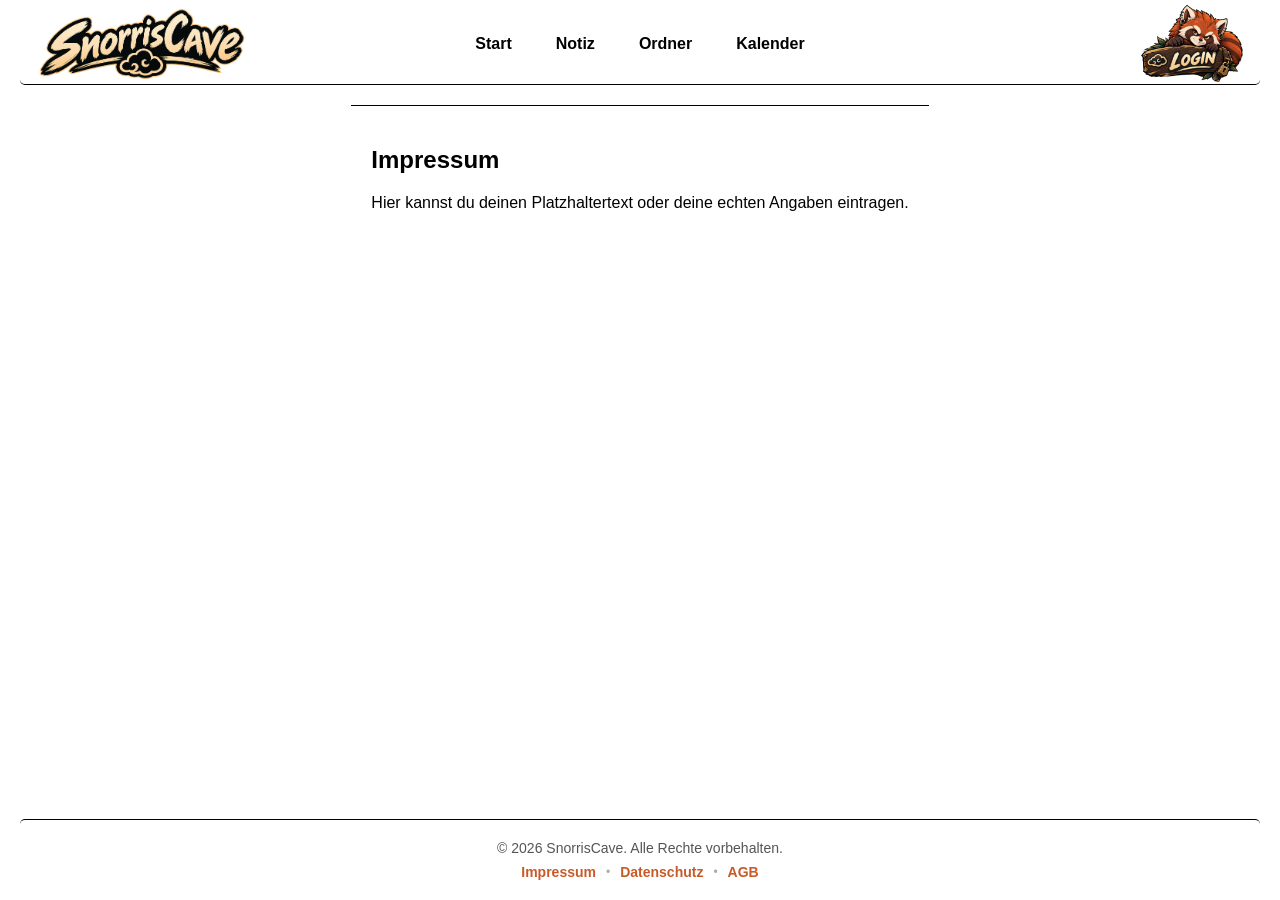
<file: agb.html>
<!DOCTYPE html>
<html lang="de">
<head>
    <meta charset="UTF-8">
    <meta name="viewport" content="width=device-width, initial-scale=1.0">
    <title>AGB's</title>
    <link rel="stylesheet" href="style.css">
</head>
<body>

    <header class="main-header">
        <a href="Start.html" class="logo-container">
            <img src="Image/sc.schrifft.png" alt="SnorrisCave Logo" class="header-logo">
        </a>
        <nav class="navbar">
            <ul>
                <li><a href="Start.html">Start</a></li>
                <li><a href="Neu.html">Notiz</a></li>
                <li><a href="Ordner.html">Ordner</a></li>
                <li><a href="Kalender.html">Kalender</a></li>
            </ul>
        </nav>
        <a href="login.html">
            <img src="Image/sc.login.png" alt="SnorrisCave Login" class="header_login">
        </a>
    </header>

    <main class="content-area" style="text-align: left; max-width: 800px; margin: 0 auto;">
        <h2>Impressum</h2>
        <p>Hier kannst du deinen Platzhaltertext oder deine echten Angaben eintragen.</p>
    </main>

    <footer class="main-footer">
        <div class="footer-content">
            <p>&copy; 2026 SnorrisCave. Alle Rechte vorbehalten.</p>
            <nav class="footer-nav">
                <a href="impressum.html">Impressum</a>
                <span class="footer-divider">•</span>
                <a href="datenschutz.html">Datenschutz</a>
                <span class="footer-divider">•</span>
                <a href="agb.html">AGB</a>
            </nav>
        </div>
    </footer>

</body>
</html>
</file>
<file: style.css>
/* -----------------------------------------------------------------------------------------------------------------------
                                            Styles für die Willkommensseite (index.html) 
----------------------------------------------------------------------------------------------------------------------- */

.welcome-body {
    display: flex;
    justify-content: center;
    align-items: center;
    min-height: 100vh;
    margin: 0;
    background-color: white;
}

#welcomeVideo {
    pointer-events: none;
}

.welcome-container {
    text-align: center;
}

.logo-img {
    display: block;
    width: 700px;
    height: auto;
    margin: 0 auto 20px;
    border-radius: 8px;
}

.willkommen-btn {
    display: inline-block;
    padding: 12px 24px;
    color: black;
    text-decoration: none;
    font-size: 20px;
    font-weight: bold;
    border-radius: 5px;
    cursor: pointer;
    transition: background 1s, color 1s;

    &:hover {
        background-color: #c85a28;
        color: white;
    }
}


/* -----------------------------------------------------------------------------------------------------------------------
                                            Grundlegende Einstellungen & Header/Navbar
------------------------------------------------------------------------------------------------------------------------*/

body {
    font-family: Arial, Helvetica, sans-serif;
    margin: 0;
    padding: 10px 20px 0 20px; /* Unten 0, damit der Footer Bündig abschließt */
    background-color: white;
    min-height: 100vh;
    display: flex;
    flex-direction: column; /* Grundvoraussetzung für den Sticky Footer */
    box-sizing: border-box;
}

.top-inputs-row input:focus,
.input-group input:focus,
.input-group select:focus,
.input-group textarea:focus,
.toolbar-select:focus {
    border-color: #c85a28 !important;
    outline: none !important;
    box-shadow: 0 0 5px rgba(200, 90, 40, 0.4);
}

.main-header {
    display: flex;
    align-items: center;
    padding: 4px 15px 10px 15px;
    margin-bottom: 20px;
    border-bottom: 1px solid #000;
    border-radius: 5px;
    position: relative;
    height: 60px;
}

.logo-container {
    display: flex;
    align-items: center;
    text-decoration: none;
    z-index: 2;
}

.header-logo {
    height: 70px;
    width: auto;
    display: block;
    object-fit: contain;
}

.header_login {
    position: absolute;
    right: 15px;
    transform: translateY(-50%) scale(1);
    height: 80px;
    cursor: pointer;
    transition: transform 0.3s ease-in-out;
}

.header_login:hover {
    transform: translateY(-50%) scale(1.12);
}

.navbar {
    position: absolute;
    left: 50%;
    transform: translateX(-50%);
    display: flex;
    justify-content: center;

    & ul {
        list-style: none;
        display: flex;
        gap: 12px;
        padding: 0;
        margin: 0;
    }

    & li a {
        display: inline-block;
        padding: 8px 16px;
        color: black;
        text-decoration: none;
        font-size: 16px;
        font-weight: bold;
        border-radius: 5px;
        cursor: pointer;
        transition: background 0.3s;

        &:hover,
        &.active {
            background-color: #c85a28;
            color: white;
        }
    }
}

.content-area {
    border-top: 1px solid black;
    
    min-height: 300px;
    padding: 20px;
    background-color: #fff;
    text-align: center;
    flex: 1; /* Nimmt den freien Platz ein und drückt den Footer nach ganz unten */
}


/* -----------------------------------------------------------------------------------------------------------------------
                                            Styling für die Neu-Seite (Formular & Editor) 
------------------------------------------------------------------------------------------------------------------------*/

.editor-form {
    display: flex;
    flex-direction: column;
    gap: 15px;
}

.top-inputs-row {
    display: flex;
    gap: 15px;
    flex-wrap: wrap;
}

.input-group {
    display: flex;
    flex-direction: column;
    text-align: left;

    & label {
        font-size: 14px;
        font-weight: bold;
        margin-bottom: 5px;
    }

    & input,
    & select,
    & textarea {
        border: 1px solid #000;
        border-radius: 5px;
        padding: 8px;
        font-size: 14px;
        background-color: #fff;
        font-family: Arial, Helvetica, sans-serif;
    }
}

.tags-group {
    flex-grow: 1;
}

.save-btn {
    display: inline-block;
    padding: 6px 24px;
    color: black;
    text-decoration: none;
    font-size: 16px;
    font-weight: bold;
    border-radius: 5px;
    border: 1px solid #000;
    cursor: pointer;
    background-color: white;
    transition: background 0.3s, color 0.3s;

    &:hover {
        background-color: #c85a28;
        color: white;
    }
}


/* -----------------------------------------------------------------------------------------------------------------------
                                            Quill.js Schreibbereich & Container-Höhen
------------------------------------------------------------------------------------------------------------------------*/

#editorText {
    height: 55vh;
    min-height: 280px;
    display: flex;
    flex-direction: column;
    background: #ffffff;
    border: 1px solid black;
    border-radius: 8px;
    overflow: hidden;

    & .ql-container.ql-snow {
        flex: 1;
        display: flex;
        flex-direction: column;
        border: none !important;
        font-size: 16px;
    }

    & .ql-editor {
        flex: 1;
        min-height: 100%;
        padding: 15px;
        box-sizing: border-box;
        cursor: text !important;
    }

    &:focus-within {
        border-color: #c85a28 !important;
        box-shadow: 0 0 5px rgba(200, 90, 40, 0.4);
    }
}

.ql-toolbar.ql-snow {
    border: 1px solid #000 !important;
    border-radius: 8px !important;
}


/* -----------------------------------------------------------------------------------------------------------------------
                                            Styling für die Ordner-Seite (Ordner.html) 
----------------------------------------------------------------------------------------------------------------------- */

.page-title {
    text-align: center;
    margin: 0 0 15px;
    font-size: 28px;
}

.top-action-row {
    display: flex;
    justify-content: center;
    align-items: center;
    margin-bottom: 20px;
    padding-bottom: 10px;
    border-bottom: 1px solid #000;
}

.add-folder-btn {
    margin: 0;
    padding: 8px 16px;
    background-color: #fff;
    border-radius: 5px;
    border: 1px solid #000;
    font-size: 14px;
    font-weight: bold;
    cursor: pointer;
    transition: background 0.3s, color 0.3s;

    &:hover {
        background-color: #c85a28;
        color: white;
    }
}

.folder-grid {
    display: flex;
    flex-wrap: wrap;
    justify-content: center;
    gap: 20px;
}

.folder-card {
    border: 1px solid #000;
    border-radius: 8px;
    padding: 20px 15px;
    background-color: #fff;
    text-align: center;
    cursor: pointer;
    width: 180px;
    transition: transform 0.2s, box-shadow 0.2s;

    &:hover {
        transform: translateY(-3px);
        box-shadow: 0 4px 8px rgba(0, 0, 0, 0.15);
    }
}

.folder-icon { font-size: 40px; margin-bottom: 10px; }
.folder-name { font-weight: bold; font-size: 16px; margin-bottom: 5px; }
.folder-info { font-size: 12px; color: #666; }

.archive-card {
    background: #ffffff;
    border-left: 4px solid #c85a28;
    border-radius: 8px;
    margin-bottom: 12px;
    box-shadow: 0 2px 4px rgba(0,0,0,0.05);
    overflow: hidden;
}

.archive-card-header {
    padding: 15px;
    display: flex;
    justify-content: space-between;
    align-items: center;
    cursor: pointer;
    background-color: #fafafa;
    transition: background 0.2s ease;

    &:hover { background-color: #fbf5ee; }
}

.header-left, .header-right {
    display: flex;
    align-items: center;
    gap: 15px;
}

.archive-date { font-size: 13px; font-weight: 600; color: #666; }
.archive-title { margin: 0; font-size: 16px; color: #333; }
.archive-tags { font-size: 13px; color: #c85a28; background: #fbf3eb; padding: 4px 8px; border-radius: 4px; }
.toggle-icon { font-size: 12px; color: #888; }

.archive-card-body {
    display: none;
    padding: 15px;
    border-top: 1px solid #eee;
    background: #ffffff;
}

.archive-text {
    white-space: pre-wrap;
    font-size: 14px;
    color: #444;
    line-height: 1.5;
    margin-top: 0;
}


/* -----------------------------------------------------------------------------------------------------------------------
                                            Styling für die Kalender-Seite (Kalender.html) 
----------------------------------------------------------------------------------------------------------------------- */

.calendar-header {
    display: flex;
    justify-content: space-between;
    align-items: center;
    margin-bottom: 20px;
    padding-bottom: 10px;
    border-bottom: 1px solid #000;
}

.current-month { margin: 0; font-size: 22px; }

.cal-nav-btn {
    padding: 6px 14px;
    background-color: #fff;
    border: 1px solid #000;
    border-radius: 5px;
    cursor: pointer;
    font-weight: bold;
    transition: background 0.3s, color 0.3s;

    &:hover {
        background-color: #c85a28;
        color: white;
    }
}

.calendar-grid {
    display: grid;
    grid-template-columns: repeat(7, 1fr);
    gap: 8px;
    max-width: 900px;
    margin: 0 auto;
}

.day-label {
    font-weight: bold;
    padding: 10px 0;
    background-color: #eee;
    border: 1px solid #000;
    border-radius: 4px;
    text-align: center;
}

.calendar-day {
    height: 75px;
    border: 1px solid #000;
    border-radius: 4px;
    padding: 6px;
    text-align: left;
    background-color: #fff;
    cursor: pointer;
    transition: background 0.2s, border-color 0.2s;
    box-sizing: border-box;
    overflow-y: auto;

    &:hover:not(.empty) {
        background-color: #fcf4eb;
        border-color: #c85a28;
    }

    &.empty {
        background-color: #f9f9f9;
        border-color: #eee;
        cursor: default;
    }

    /* Heute */
    &.today {
        border: 2px solid #c85a28 !important;
        background-color: #fbf3eb !important;
    }

    /* Dezent ausgewählter Tag */
    &.selected:not(.today) {
        background-color: #fcf4eb !important;
        border: 2px solid #d8aa8d !important;
    }
}

.day-num { font-weight: bold; font-size: 14px; }

.calendar-controls {
    display: flex;
    justify-content: center;
    align-items: center;
    gap: 25px;
    margin: 25px auto 15px;
    flex-wrap: wrap;
}

.add-event-btn {
    padding: 8px 16px;
    background-color: #fff;
    color: black;
    border: 1px solid #000;
    border-radius: 5px;
    font-size: 14px;
    font-weight: bold;
    cursor: pointer;
    transition: background 0.3s, color 0.3s;

    &:hover {
        background-color: #c85a28;
        color: white;
    }
}

.legend, .legend-item {
    display: flex;
    align-items: center;
    gap: 15px;
    font-size: 14px;
    font-weight: bold;
}
.legend-item { gap: 6px; }

.color-dot {
    width: 12px;
    height: 12px;
    border-radius: 50%;
    display: inline-block;
    border: 1px solid rgba(0, 0, 0, 0.2);
    box-sizing: border-box;

    &.event, &.work { background-color: #e57338; }
    &.task { background-color: #6a3518; }
    &.note { background-color: #6c757d; }
    &.urgent { background-color: #ffffff; border: 2px solid #dc3545 !important; }
}

.event-urgent {
    border: 2px solid #dc3545 !important;
    box-shadow: 0 0 4px rgba(220, 53, 69, 0.5);
}


/* -----------------------------------------------------------------------------------------------------------------------
                                            Styling für das Pop-up (Modal) & Typ-Schalter
----------------------------------------------------------------------------------------------------------------------- */

.modal-overlay {
    position: fixed;
    inset: 0;
    background-color: rgba(0, 0, 0, 0.5);
    display: flex;
    justify-content: center;
    align-items: center;
    z-index: 9999;
}

.modal-box {
    background: #ffffff;
    border: 1px solid #000000;
    border-radius: 8px;
    padding: 20px 25px;
    width: 90%;
    max-width: 480px;
    box-shadow: 0 4px 12px rgba(0, 0, 0, 0.2);
    box-sizing: border-box;

    & textarea { resize: none !important; }
    & .top-inputs-row { align-items: flex-end; }
    & .top-inputs-row .input-group:first-child { margin-top: 0; }
}

.modal-header {
    display: flex;
    justify-content: space-between;
    align-items: center;
    border-bottom: 1px solid #000;
    padding-bottom: 10px;
    margin-bottom: 15px;

    & h3 { margin: 0; font-size: 20px; color: #000; }
}

.modal-close-icon {
    background: transparent;
    border: none;
    font-size: 18px;
    font-weight: bold;
    cursor: pointer;
    color: #000;

    &:hover { color: #dc3545; }
}

.type-selector {
    display: flex;
    gap: 10px;
    margin-bottom: 10px;

    & input[type="radio"] { display: none; }
    & input[type="radio"]#typeTask:checked + .type-btn-label { background-color: #6a3518; color: white; border-color: #6a3518; }
    & input[type="radio"]#typeEvent:checked + .type-btn-label { background-color: #e57338; color: white; border-color: #e57338; }
}

.type-btn-label {
    flex: 1;
    text-align: center;
    padding: 8px;
    border: 1px solid #000;
    border-radius: 5px;
    cursor: pointer;
    font-weight: bold;
    font-size: 13px;
    background-color: #fff;
    color: #000;
    transition: all 0.2s ease;
}

.modal-actions {
    display: flex;
    gap: 10px;
    justify-content: flex-end;
    margin-top: 10px;
}

.cancel-btn {
    padding: 6px 18px;
    color: black;
    background-color: #fff;
    border: 1px solid #000;
    border-radius: 5px;
    font-size: 14px;
    font-weight: bold;
    cursor: pointer;
    transition: background 0.3s, color 0.3s;

    &:hover {
        background-color: #dc3545;
        color: white;
    }
}


/* -----------------------------------------------------------------------------------------------------------------------
                                            Tages-Detailansicht (Kalender.html)
----------------------------------------------------------------------------------------------------------------------- */

.day-detail-section {
    margin-top: 25px;
    background: #fff;
    border: 1px solid #000;
    border-radius: 8px;
    padding: 20px;
    text-align: left;
}

.day-detail-header {
    display: flex;
    justify-content: space-between;
    align-items: center;
    border-bottom: 1px solid #000;
    padding-bottom: 10px;
    margin-bottom: 15px;

    & h3 { margin: 0; color: #000; }
}

.btn-close-detail {
    background: #dc3545;
    color: white;
    border: 1px solid #000;
    padding: 5px 12px;
    border-radius: 5px;
    cursor: pointer;
    font-weight: bold;

    &:hover { background: #a71d2a; }
}

.event-card-item {
    background: #fff;
    padding: 10px 14px;
    margin-bottom: 10px;
    border-radius: 6px;
    border: 1px solid #ccc;
    display: flex;
    justify-content: space-between;
    align-items: center;

    &:hover {
        background-color: #fcf4eb;
    }
}

#dayDetailContainer,
#dayDetailContainer * {
    text-align: left !important;
}


/* -----------------------------------------------------------------------------------------------------------------------
                                            Styling für das Startseiten-Dashboard
----------------------------------------------------------------------------------------------------------------------- */

.welcome-section {
    margin-bottom: 30px;
    text-align: center;
}

.info-text {
    font-size: 16px;
    max-width: 700px;
    margin: 10px auto 0;
    line-height: 1.5;
}

.dashboard-grid {
    display: flex;
    justify-content: center;
    margin-top: 25px;
}

.dashboard-card {
    width: 100%;
    max-width: 600px;
    background-color: #fff;
    border: 1px solid #000;
    border-radius: 8px;
    padding: 20px;
    text-align: left;
    box-shadow: 0 2px 4px rgba(0,0,0,0.05);

    & h3 {
        margin-top: 0;
        margin-bottom: 15px;
        border-bottom: 1px solid #000;
        padding-bottom: 8px;
        font-size: 18px;
    }
}

.dashboard-list {
    list-style: none;
    padding: 0;
    margin: 0;

    & li {
        padding: 10px 0;
        border-bottom: 1px solid #eee;

        &:last-child { border-bottom: none; }
    }

    & p { margin: 0; font-size: 14px; }
}

.list-date {
    font-size: 12px;
    color: #666;
    font-weight: bold;
    display: block;
    margin-bottom: 3px;
}


/* -----------------------------------------------------------------------------------------------------------------------
                                            Styling für das Bild-Modal
----------------------------------------------------------------------------------------------------------------------- */

#imageModalImg {
    max-width: 95vw !important;
    max-height: 90vh !important;
}


/* -----------------------------------------------------------------------------------------------------------------------
                                Quill.js Formatierungen & Textausrichtungen (Archiv/Kalender)
----------------------------------------------------------------------------------------------------------------------- */

#dayDetailContainer ol li[data-list="bullet"],
#archiveContainer ol li[data-list="bullet"],
.archive-card ol li[data-list="bullet"] {
    list-style-type: disc !important;

    &::before { content: none !important; }
}

.archive-card div,
.archive-card p,
.archive-card li,
#archiveContainer div,
#archiveContainer p,
#archiveContainer li {
    text-align: left;
}

#archiveContainer, #dayDetailContainer {
    & .ql-size-small { font-size: 0.75em; }
    & .ql-size-large { font-size: 1.5em; }
    & .ql-size-huge { font-size: 2.5em; }
    & .ql-align-center { text-align: center; }
    & .ql-align-right { text-align: right; }
    & .ql-align-justify { text-align: justify; }
}


/* -----------------------------------------------------------------------------------------------------------------------
                                            Styling für die Login-Seite (login.html)
----------------------------------------------------------------------------------------------------------------------- */

.login-card {
    max-width: 400px;
    margin: 30px auto;
    padding: 30px 25px;
    background-color: #fff;
    border: 1px solid #000;
    border-radius: 8px;
    box-shadow: 0 4px 12px rgba(0, 0, 0, 0.08);
    text-align: left;
}

.login-card h2 {
    margin-top: 0;
    margin-bottom: 8px;
    font-size: 22px;
    color: #222;
    text-align: center;
}

.login-subtitle {
    font-size: 13px;
    color: #666;
    text-align: center;
    margin-bottom: 25px;
    line-height: 1.4;
}

.login-options {
    display: flex;
    justify-content: space-between;
    align-items: center;
    font-size: 13px;
    margin-top: 5px;
    margin-bottom: 10px;
}

.remember-me {
    display: flex;
    align-items: center;
    gap: 6px;
    cursor: pointer;
    color: #444;
}

.remember-me input {
    cursor: pointer;
}

.forgot-password {
    color: #c85a28;
    text-decoration: none;
    font-weight: bold;
    transition: color 0.2s;
}

.forgot-password:hover {
    text-decoration: underline;
    color: #6a3518;
}

.login-btn {
    width: 100%;
    padding: 10px;
    background-color: #c85a28;
    color: white;
    border: 1px solid #000;
    border-radius: 5px;
    font-size: 16px;
    font-weight: bold;
    cursor: pointer;
    transition: background-color 0.3s;
    margin-top: 10px;
}

.login-btn:hover {
    background-color: #6a3518;
}

.login-footer {
    margin-top: 20px;
    padding-top: 15px;
    border-top: 1px solid #eee;
    text-align: center;
    font-size: 14px;
}

.login-footer a {
    color: #c85a28;
    font-weight: bold;
    text-decoration: none;
}

.login-footer a:hover {
    text-decoration: underline;
}


/* -----------------------------------------------------------------------------------------------------------------------
                                            Styling für den Footer (Immer unten)
----------------------------------------------------------------------------------------------------------------------- */

.main-footer {
    margin-top: 40px;
    padding: 20px 15px;
    border-top: 1px solid #000;
    border-radius: 5px;
    background-color: #fff;
    text-align: center;
    font-size: 14px;
    color: #555;
    flex-shrink: 0; /* Stellt sicher, dass der Footer seine Höhe nicht verliert */
}

.footer-content {
    display: flex;
    flex-direction: column;
    align-items: center;
    gap: 8px;
}

.footer-content p {
    margin: 0;
}

.footer-nav {
    display: flex;
    align-items: center;
    gap: 10px;
}

.footer-nav a {
    color: #c85a28;
    text-decoration: none;
    font-weight: bold;
    transition: color 0.2s ease;
}

.footer-nav a:hover {
    color: #6a3518;
    text-decoration: underline;
}

.footer-divider {
    color: #aaa;
    font-size: 12px;
}
</file>
